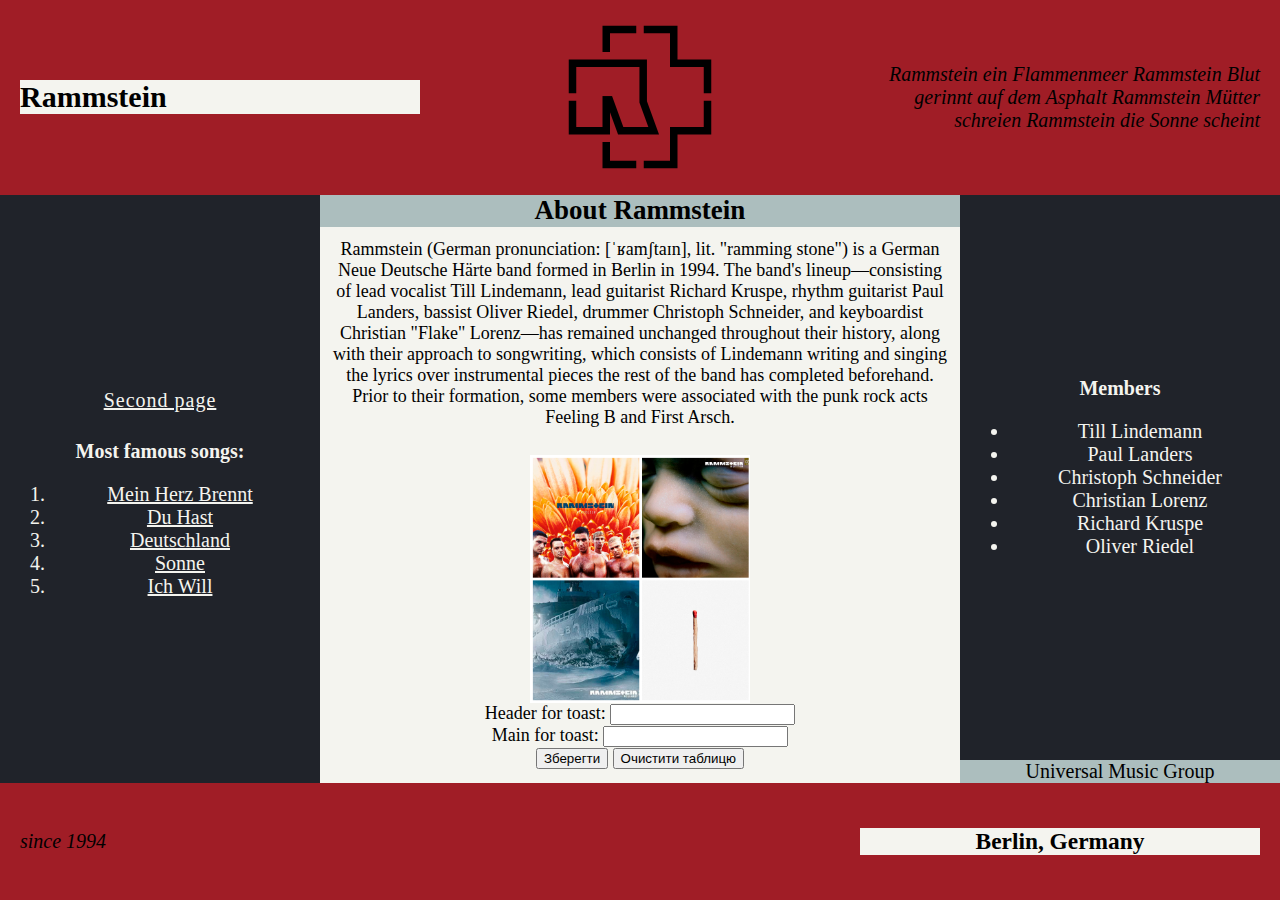
<file: index.html>
<!DOCTYPE html>
<html style = "height: 100%;
margin: 0;
padding: 0;
width: 100%">
<head>
    <link href="nogrid-noflex-style.css" rel="stylesheet" type="text/css" />
    <link href="http://fonts.googleapis.com/css?family=Open+Sans" rel="stylesheet" type="text/css" />
    <title>Перша веб-сторінка</title>
    <meta charset="utf-8">
    <meta name="description" content="Rammstein">
</head>
<body style = "background-color: seagreen;
font-size: 20px;
font-family: 'Roboto Slab', serif;
margin: 0;
border: 0;
height: 100%;
width: 100%">

    <table style = "width: 100%;
    border-collapse: collapse; height:100%;">
        <tr style = "height: fit-content; width: 100%">
            <td style = "padding: 10px; vertical-align: middle; height: fit-content; background-color: #A01D26; width: 100%" colspan="3" id="block1" class="blocks">
                <table style = "width: 100%;
    border-collapse: collapse; height:100%;" >
                    <tr style = "height: fit-content; width: 100%">
                        <td style="width: 33%; padding: 10px; vertical-align: middle; height: fit-content;"><h2 id="box1" style = "background-color: #f4f4ef;
							text-align: left;">Rammstein</h2></td>
                        <td style="width: 33%; padding: 10px; vertical-align: middle; height: fit-content;"><img id="logo" style = "display: block;
							margin: 0 auto;
							width: 150px;
							height: auto;" src="images/Rammstein_logo_2.svg.png" /></td>
                        <td style="width: 33%; padding: 10px; vertical-align: middle; height: fit-content;"><i style = "display: block;
							text-align: right;" id="text1">
                            Rammstein ein Flammenmeer
                            Rammstein Blut gerinnt auf dem Asphalt
                            Rammstein Mütter schreien
                            Rammstein die Sonne scheint
                        </i></td>
                    </tr>
                </table>
            </td>
        </tr>
        <tr style = "height: fit-content;">
            <td style = "padding: 10px; vertical-align: middle; height: fit-content;
			background-color: #20232a;
			color: #f4f4ef;
			vertical-align: middle; width: 25%;" colspan="1" id="block1" class="blocks" id="block2" class="blocks">
                <p style = "line-height: 2;
				letter-spacing: 1px;"><a href="index2.html">Second page</a></p>
                <strong>Most famous songs:</strong>
                <ol>
                    <a style = "color: #f4f4ef;" href="mein-herz-brennt.html"><li>Mein Herz Brennt</li></a>
                    <a style = "color: #f4f4ef;" href="du-hast.html"><li>Du Hast</li></a>
                    <a style = "color: #f4f4ef;" href="deutschland.html"><li>Deutschland</li></a>
                    <a style = "color: #f4f4ef;" href="sonne.html"><li>Sonne</li></a>
                    <a style = "color: #f4f4ef;" href="ich-will.html"><li>Ich Will</li></a>
                </ol>
            </td>
            <td style = "padding: 10px; vertical-align: middle; height: fit-content; padding: 0px;
			background-color: #f4f4ef;
			font-size: large; width:50%;" colspan="1" id="block1" class="blocks" id="block5" class="blocks">
                <table style = "width: 100%;
    border-collapse: collapse; height: 100%;" id = "tablein5"> 
                    <tr  style = "height: fit-content; vertical-align: top;">
                        <td style = "padding: 0px; vertical-align: middle; height: fit-content; background-color: #f4f4ef;" colspan="3" id="block1" class="blocks" id = "td3">
                            <div id="block3" class="blocks" style = "box-sizing: border-box;
							margin: 0;
							border: 0px solid black;
							padding-bottom: 50%;
							background-color: #acbebe;
							height:100%;
							padding: 0;"><h2 id = "textin3" style = "margin: 0;">About Rammstein</h2></div>
                        </td>
                        
                    </tr>
                    <tr style = "height: fit-content;">
                        <td style = "padding: 10px; vertical-align: middle; height: fit-content; background-color: #f4f4ef;" colspan="3" id="block1" class="blocks" >
                            <div>
                                Rammstein (German pronunciation: [ˈʁamʃtaɪn], lit. "ramming stone") is a German Neue Deutsche Härte band formed in Berlin in 1994. The band's lineup—consisting of lead vocalist Till Lindemann, lead guitarist Richard Kruspe, rhythm guitarist Paul Landers, bassist Oliver Riedel, drummer Christoph Schneider, and keyboardist Christian "Flake" Lorenz—has remained unchanged throughout their history, along with their approach to songwriting, which consists of Lindemann writing and singing the lyrics over instrumental pieces the rest of the band has completed beforehand. Prior to their formation, some members were associated with the punk rock acts Feeling B and First Arsch.
                            </div>
                            
                        </td>
                    </tr>
                    <tr style = "height: fit-content;"><td style = "padding: 10px; vertical-align: middle; height: fit-content;">
                        <div>
                            <map name="primary">
                                <area shape="rect" coords="0,0,110,123.75" href="https://open.spotify.com/album/6HlDm9fzYxk4vkkr3YEvSv?autoplay=true" />
                                <area shape="rect" coords="110, 0, 220, 123.5" href="https://open.spotify.com/album/1CtTTpKbHU8KbHRB4LmBbv?autoplay=true" />
                                <area shape="rect" coords="0, 123.5, 110, 247.5" href="https://open.spotify.com/album/3PrS5X3QNdDUlBIE4bz6J2?autoplay=true" />
                                <area shape="rect" coords="110, 123.5, 220, 247.5" href="https://open.spotify.com/album/1LoyJQVHPLHE3fCCS8Juek?autoplay=true" />
                            </map>
                            <img id="album" style = "display: block;
							margin: 0 auto;
							width: 220px;
							height: auto;" usemap="#primary" src="images/2gTUCYwQshCCxmhugNn6aK.jpg" />
                            <form id="saveForm">
                            
                                <label for="headerInput">Header for toast:</label>
                                <input type="text" id="headerInput" name="headerInput" required><br>
                            
                                <label for="mainInput">Main for toast:</label>
                                <input type="text" id="mainInput" name="mainInput" required><br>
                            
                                <button type="button" onclick="saveData()">Зберегти</button>
                                <button id="clearTableButton">Очистити таблицю</button>
                            </form>

                            <div id="resultMessage"></div>
                            <div id="output"></div>
                        
                        </div>
                        
                    </td></tr>
                    
                </table>
                
                
            </td>
            <td style = "padding: 0px; vertical-align: middle; height: fit-content; " class="blocks" id="block4" class="blocks">
                <table style = "width: 100%;
    border-collapse: collapse; height:100%; padding: 0; margin: 0;" id="tablein4">
                    <tr id = "members" style = "height: fit-content;">
                        <td style = "padding: 10px; vertical-align: middle; height: fit-content; background-color: #20232a;" colspan="3" id="block1" class="blocks" rowspan="2">
                            <strong>Members</strong>
                        <ul>
                            <li>Till Lindemann</li>
                            <li>Paul Landers</li>
                            <li>Christoph Schneider</li>
                            <li>Christian Lorenz</li>
                            <li>Richard Kruspe</li>
                            <li>Oliver Riedel</li>
                        </ul>
                        </td>
                        
                    </tr>
                    <tfoot style ="padding: 0; margin: 0;"><tr style = "height: fit-content; width: 100%; padding:0; margin:0;">
                        <td style = "padding: 0px; vertical-align: middle; height: fit-content; background-color: #20232a; margin:0;" colspan="3" id="block4" class="blocks" rowspan="4" id="td4">
                            <div id="block6" style = "color: black;
							background-color: #acbebe; padding: 0; margin:0" class="blocks">Universal Music Group</div>
                        </td>
                        
                    </tr></tfoot>
                    
                </table>
                
            </td>
        </tr>
        <tr style = "height: fit-content; width: 100%;">
            <td style = "padding: 10px; vertical-align: middle; height: fit-content; background-color: #A01D26; width: 100%" colspan="3" id="block1" class="blocks" colspan="3" id="block7" class="blocks">
                <table style = "width: 100%;
    border-collapse: collapse; height:100%;" style="width: 100%;">
                    <td style = "padding: 10px; vertical-align: middle; height: fit-content;  width: 33%;" colspan="3" id="block1" class="blocks">
                        <i style = "display: block;
						text-align: start;" id ="text2">
                            since 1994
                        </i>
                    </td>
                    <td style = "padding: 10px; vertical-align: middle; height: fit-content;  width: 33%;" colspan="3" id="block1" class="blocks">
                        
                    </td>
                    <td style = "padding: 10px; vertical-align: middle; height: fit-content;  width: 33%;">
                        <h3 style = " background-color: #f4f4ef;
						text-align: center;
						margin-left: auto;
						word-break: normal;
						min-width: fit-content;" id="box2">
                            Berlin, Germany
                        </h3>
                    </td>
                </table>
                
            </td>
        </tr>
    </table>
    <script >
        function saveData() {
            var header = document.getElementById('headerInput').value;
            var main = document.getElementById('mainInput').value;

            var xhr = new XMLHttpRequest();
            xhr.open("POST", "save_data.php", true);
            xhr.setRequestHeader("Content-type", "application/x-www-form-urlencoded");

            var data = "&header=" + encodeURIComponent(header) + "&main=" + encodeURIComponent(main);
            xhr.send(data);

            xhr.onload = function () {
                if (xhr.status == 200) {
                    document.getElementById('resultMessage').innerHTML = "Дані успішно збережено в базі даних!";
                } else {
                    document.getElementById('resultMessage').innerHTML = "Помилка ;(";
                }
            };

            var script = document.createElement('script');
            script.src = 'get_id.php';
            document.head.appendChild(script);

            script.onload = function() {
                displayNumValue(idValueFromDatabase);
            };

        }


        function displayNumValue(numValue) {
            document.getElementById('output').innerHTML = "Ви створили " + numValue + " toast елементів";
        }

        document.getElementById('clearTableButton').addEventListener('click', function() {
    var xhr = new XMLHttpRequest();
    xhr.open("GET", "clear_table.php", true);

    xhr.onreadystatechange = function() {
        if (xhr.readyState == 4 && xhr.status == 200) {
            alert(xhr.responseText);
        }
    };

    xhr.send();
});

    </script>
</body>
</html>
</file>
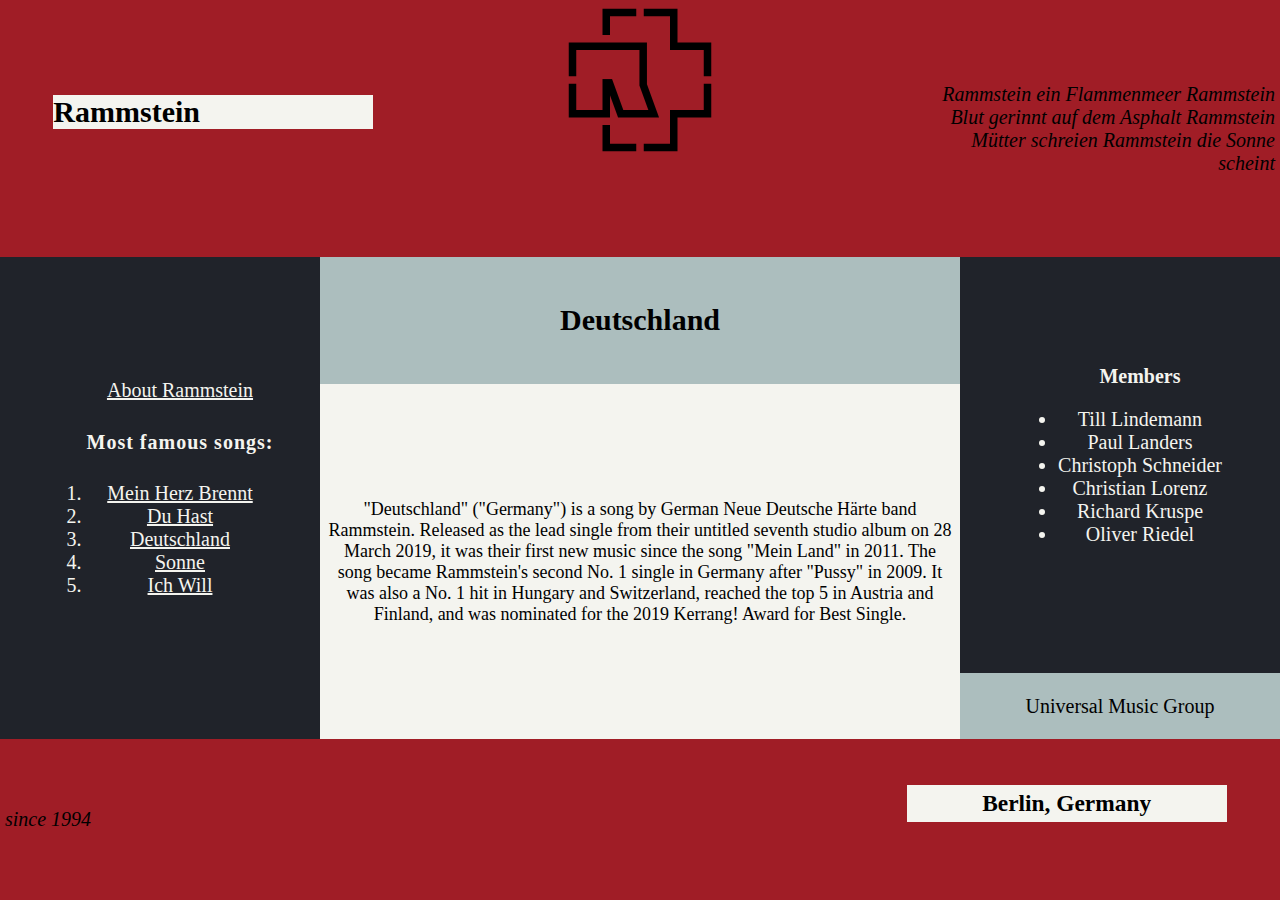
<file: deutschland.html>
<html>
	<head>
        <link href="style.css" rel="stylesheet" type="text/css" />
        <link
            href="http://fonts.googleapis.com/css?family=Open+Sans"
            rel="stylesheet"
            type="text/css" />
		 
		<title>Rammstein</title>
		<meta charset="utf-8">
		<meta name="description" content="Rammstein">
	</head>
	<body>
		<div id="grid">
			<div class = "blocks" id = "block1">
				<img id = "logo" src = "images/Rammstein_logo_2.svg.png"/>
			</div>
			
			<h2 id = "box1">Rammstein</h2>
			
			<i id = "text1">
				Rammstein ein Flammenmeer
				Rammstein Blut gerinnt auf dem Asphalt
				Rammstein Mütter schreien
				Rammstein die Sonne scheint
			</i>	
			
			
			<div class = "blocks" id = "block2">
				
				<ol>
                    <a href="index.html">About Rammstein</a>

					<p><strong>Most famous songs:</strong></p>
					<p>
						<a href = "mein-herz-brennt.html"><li>Mein Herz Brennt</li></a>
						<a href="du-hast.html"><li>Du Hast</li></a>
						<a href="deutschland.html"><li>Deutschland</li></a>
						<a href="sonne.html"><li>Sonne</li></a>
						<a href="ich-will.html"><li>Ich Will</li></a>
					</p>
					
				</ol>
			</div>
			<div class = "blocks" id = "block3"><h2>Deutschland</h2></div>
			<div class = "blocks" id = "block4">
				<ul>
					<strong>Members</strong>
					<p>
						<li>Till Lindemann</li>
						<li>Paul Landers</li>
						<li>Christoph Schneider</li>
						<li>Christian Lorenz</li>
						<li>Richard Kruspe</li>
						<li>Oliver Riedel</li>
					</p>
				</ul>
			</div>
			<div class = "blocks" id = "block5">"Deutschland" ("Germany") is a song by German Neue Deutsche Härte band Rammstein. Released as the lead single from their untitled seventh studio album on 28 March 2019, it was their first new music since the song "Mein Land" in 2011.

                The song became Rammstein's second No. 1 single in Germany after "Pussy" in 2009. It was also a No. 1 hit in Hungary and Switzerland, reached the top 5 in Austria and Finland, and was nominated for the 2019 Kerrang! Award for Best Single.</div>
			<div class = "blocks" id = "block6">Universal Music Group</div>
			<div class = "blocks" id = "block7">
				
			</div>
			<i id = "text2">
				since 1994
			</i>
			
			<h3 id = "box2">
				Berlin, Germany
			</h3>
		</div>
	</body>
</html>
</file>
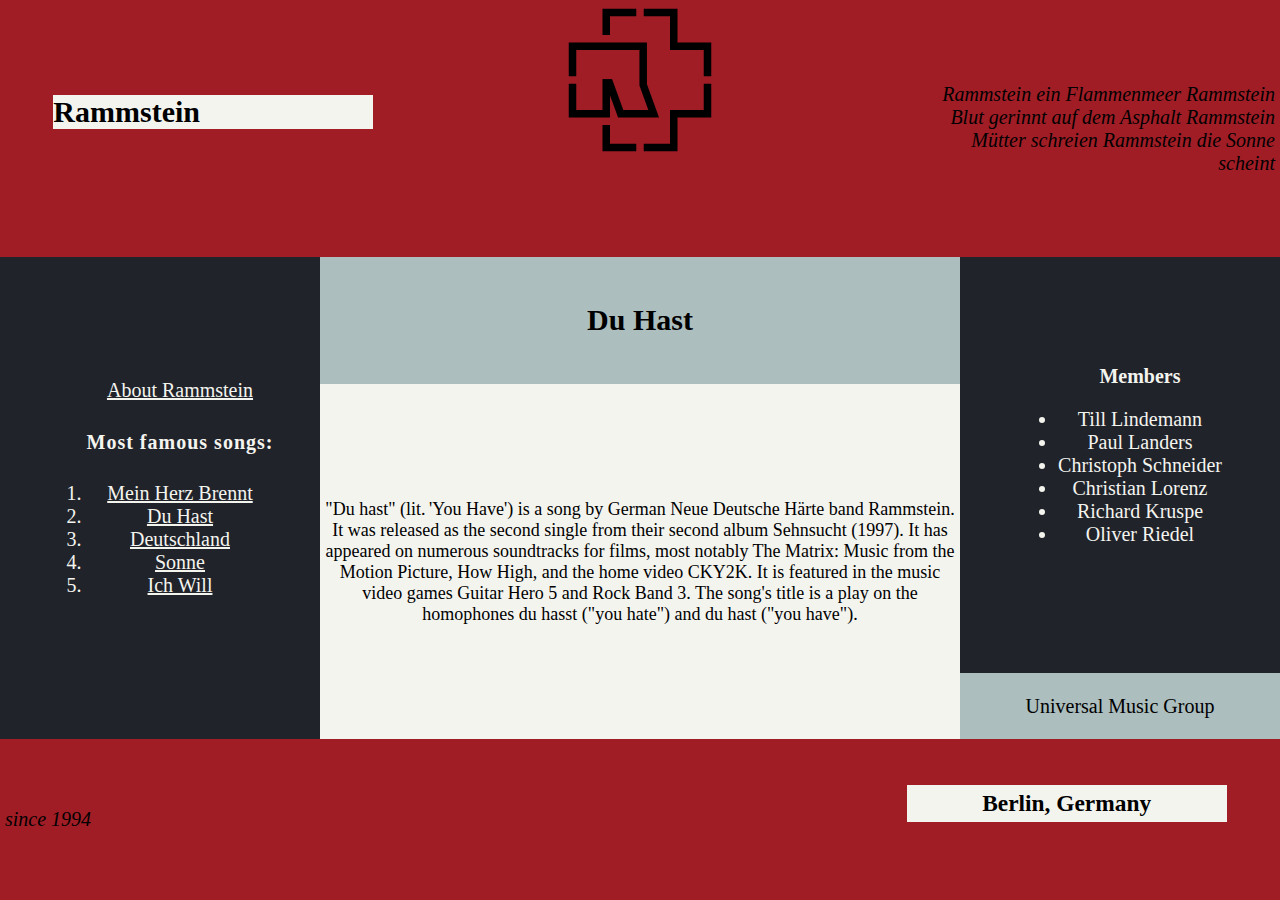
<file: du-hast.html>
<html>
	<head>
        <link href="style.css" rel="stylesheet" type="text/css" />
        <link
            href="http://fonts.googleapis.com/css?family=Open+Sans"
            rel="stylesheet"
            type="text/css" />
		 
		<title>Rammstein</title>
		<meta charset="utf-8">
		<meta name="description" content="Rammstein">
	</head>
	<body>
		<div id="grid">
			<div class = "blocks" id = "block1">
				<img id = "logo" src = "images/Rammstein_logo_2.svg.png"/>
			</div>
			
			<h2 id = "box1">Rammstein</h2>
			
			<i id = "text1">
				Rammstein ein Flammenmeer
				Rammstein Blut gerinnt auf dem Asphalt
				Rammstein Mütter schreien
				Rammstein die Sonne scheint
			</i>	
			
			
			<div class = "blocks" id = "block2">
				
				<ol>
                    <a href="index.html">About Rammstein</a>

					<p><strong>Most famous songs:</strong></p>
					<p>
						<a href = "mein-herz-brennt.html"><li>Mein Herz Brennt</li></a>
						<a href="du-hast.html"><li>Du Hast</li></a>
						<a href="deutschland.html"><li>Deutschland</li></a>
						<a href="sonne.html"><li>Sonne</li></a>
						<a href="ich-will.html"><li>Ich Will</li></a>
					</p>
					
				</ol>
			</div>
			<div class = "blocks" id = "block3"><h2>Du Hast</h2></div>
			<div class = "blocks" id = "block4">
				<ul>
					<strong>Members</strong>
					<p>
						<li>Till Lindemann</li>
						<li>Paul Landers</li>
						<li>Christoph Schneider</li>
						<li>Christian Lorenz</li>
						<li>Richard Kruspe</li>
						<li>Oliver Riedel</li>
					</p>
				</ul>
			</div>
			<div class = "blocks" id = "block5">"Du hast" (lit. 'You Have') is a song by German Neue Deutsche Härte band Rammstein. It was released as the second single from their second album Sehnsucht (1997). It has appeared on numerous soundtracks for films, most notably The Matrix: Music from the Motion Picture, How High, and the home video CKY2K. It is featured in the music video games Guitar Hero 5 and Rock Band 3. The song's title is a play on the homophones du hasst ("you hate") and du hast ("you have").</div>
			<div class = "blocks" id = "block6">Universal Music Group</div>
			<div class = "blocks" id = "block7">
				
			</div>
			<i id = "text2">
				since 1994
			</i>
			
			<h3 id = "box2">
				Berlin, Germany
			</h3>
		</div>
	</body>
</html>
</file>
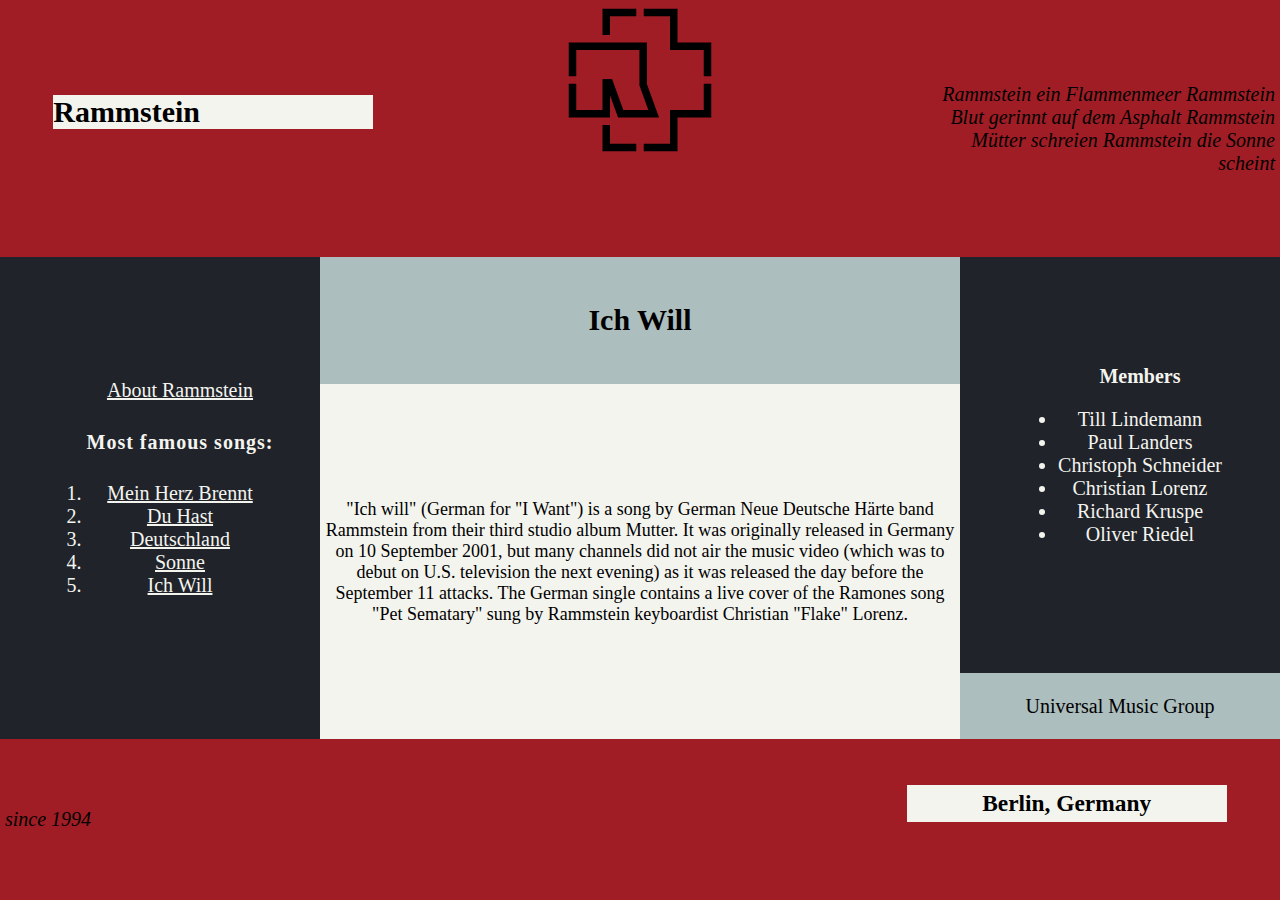
<file: ich-will.html>
<html>
	<head>
        <link href="style.css" rel="stylesheet" type="text/css" />
        <link
            href="http://fonts.googleapis.com/css?family=Open+Sans"
            rel="stylesheet"
            type="text/css" />
		 
		<title>Rammstein</title>
		<meta charset="utf-8">
		<meta name="description" content="Rammstein">
	</head>
	<body>
		<div id="grid">
			<div class = "blocks" id = "block1">
				<img id = "logo" src = "images/Rammstein_logo_2.svg.png"/>
			</div>
			
			<h2 id = "box1">Rammstein</h2>
			
			<i id = "text1">
				Rammstein ein Flammenmeer
				Rammstein Blut gerinnt auf dem Asphalt
				Rammstein Mütter schreien
				Rammstein die Sonne scheint
			</i>	
			
			
			<div class = "blocks" id = "block2">
				
				<ol>
                    <a href="index.html">About Rammstein</a>

					<p><strong>Most famous songs:</strong></p>
					<p>
						<a href = "mein-herz-brennt.html"><li>Mein Herz Brennt</li></a>
						<a href="du-hast.html"><li>Du Hast</li></a>
						<a href="deutschland.html"><li>Deutschland</li></a>
						<a href="sonne.html"><li>Sonne</li></a>
						<a href="ich-will.html"><li>Ich Will</li></a>
					</p>
					
				</ol>
			</div>
			<div class = "blocks" id = "block3"><h2>Ich Will</h2></div>
			<div class = "blocks" id = "block4">
				<ul>
					<strong>Members</strong>
					<p>
						<li>Till Lindemann</li>
						<li>Paul Landers</li>
						<li>Christoph Schneider</li>
						<li>Christian Lorenz</li>
						<li>Richard Kruspe</li>
						<li>Oliver Riedel</li>
					</p>
				</ul>
			</div>
			<div class = "blocks" id = "block5">"Ich will" (German for "I Want") is a song by German Neue Deutsche Härte band Rammstein from their third studio album Mutter. It was originally released in Germany on 10 September 2001, but many channels did not air the music video (which was to debut on U.S. television the next evening) as it was released the day before the September 11 attacks. The German single contains a live cover of the Ramones song "Pet Sematary" sung by Rammstein keyboardist Christian "Flake" Lorenz.</div>
			<div class = "blocks" id = "block6">Universal Music Group</div>
			<div class = "blocks" id = "block7">
				
			</div>
			<i id = "text2">
				since 1994
			</i>
			
			<h3 id = "box2">
				Berlin, Germany
			</h3>
		</div>
	</body>
</html>
</file>
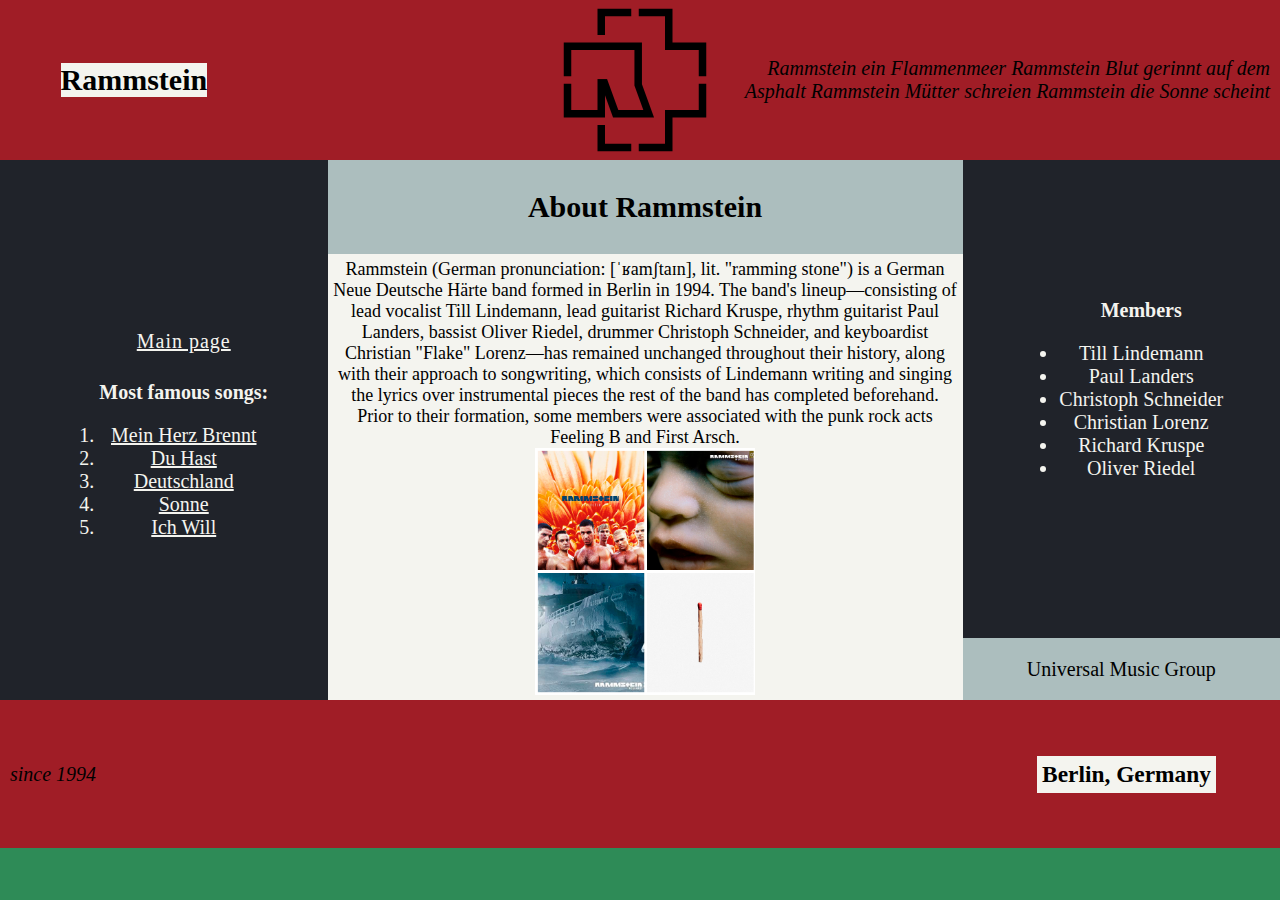
<file: index-flexbox.html>
<html>
	<head>
        <link href="flexbox-style.css" rel="stylesheet" type="text/css" />
        <link
            href="http://fonts.googleapis.com/css?family=Open+Sans"
            rel="stylesheet"
            type="text/css" />
		 
		<title>Rammstein</title>
		<meta charset="utf-8">
		<meta name="description" content="Rammstein">
	</head>
	<body>
        <div class = "blocks" id = "block1">
            <div id = "forbox">
                <h2 id = "box1">Rammstein</h2>
            </div>
            
            <img id = "logo" src = "images/Rammstein_logo_2.svg.png"/>
            <i id = "text1">
                Rammstein ein Flammenmeer
                Rammstein Blut gerinnt auf dem Asphalt
                Rammstein Mütter schreien
                Rammstein die Sonne scheint
            </i>	
        </div>
        
        <div class = "flexrow">
            <div class = "blocks" id = "block2">
                
                <ol>
                    <p><a href="index.html">Main page</a></p>
                    
                    <strong>Most famous songs:</strong>
                    <p>
                        
                        <a href = "mein-herz-brennt.html"><li>Mein Herz Brennt</li></a>
                        <a href="du-hast.html"><li>Du Hast</li></a>
                        <a href="deutschland.html"><li>Deutschland</li></a>
                        <a href="sonne.html"><li>Sonne</li></a>
                        <a href="ich-will.html"><li>Ich Will</li></a>
                    </p>
                    
                </ol>
            </div>
            <div class = "flexcolumn" id = "middle">
                <div class = "blocks" id = "block3"><h2>About Rammstein</h2></div>
                <div class = "blocks" id = "block5">Rammstein (German pronunciation: [ˈʁamʃtaɪn], lit. "ramming stone") is a German Neue Deutsche Härte band formed in Berlin in 1994. The band's lineup—consisting of lead vocalist Till Lindemann, lead guitarist Richard Kruspe, rhythm guitarist Paul Landers, bassist Oliver Riedel, drummer Christoph Schneider, and keyboardist Christian "Flake" Lorenz—has remained unchanged throughout their history, along with their approach to songwriting, which consists of Lindemann writing and singing the lyrics over instrumental pieces the rest of the band has completed beforehand. Prior to their formation, some members were associated with the punk rock acts Feeling B and First Arsch.
                    
                    <map name="primary">
                        <area shape = "rect" coords = "0,0,110,123.75" href="https://open.spotify.com/album/6HlDm9fzYxk4vkkr3YEvSv?autoplay=true" />
                        <area shape = "rect" coords = "110, 0, 220, 123.5" href="https://open.spotify.com/album/1CtTTpKbHU8KbHRB4LmBbv?autoplay=true" />
                        <area shape = "rect" coords = "0, 123.5, 110, 247.5" href="https://open.spotify.com/album/3PrS5X3QNdDUlBIE4bz6J2?autoplay=true"/>
                        <area shape = "rect" coords = "110, 123.5, 220, 247.5" href="https://open.spotify.com/album/1LoyJQVHPLHE3fCCS8Juek?autoplay=true"/>
                    </map>
                    <img id = "album" usemap="#primary" src="images/2gTUCYwQshCCxmhugNn6aK.jpg"/>
                </div>
            </div>
            <div class = "flexcolumn" id = "last">
                <div class = "blocks" id = "block4">
                        <ul>
                            <strong>Members</strong>
                            <p>
                                <li>Till Lindemann</li>
                                <li>Paul Landers</li>
                                <li>Christoph Schneider</li>
                                <li>Christian Lorenz</li>
                                <li>Richard Kruspe</li>
                                <li>Oliver Riedel</li>
                            </p>
                        </ul>
                </div>
                <div class = "blocks" id = "block6">Universal Music Group</div>
            </div>
        </div>
        <div class = "blocks" id = "block7">
            <i id = "text2">
                since 1994
            </i>
            
            <h3 id = "box2">
                Berlin, Germany
            </h3>
        </div>
        
	</body>
</html>
</file>
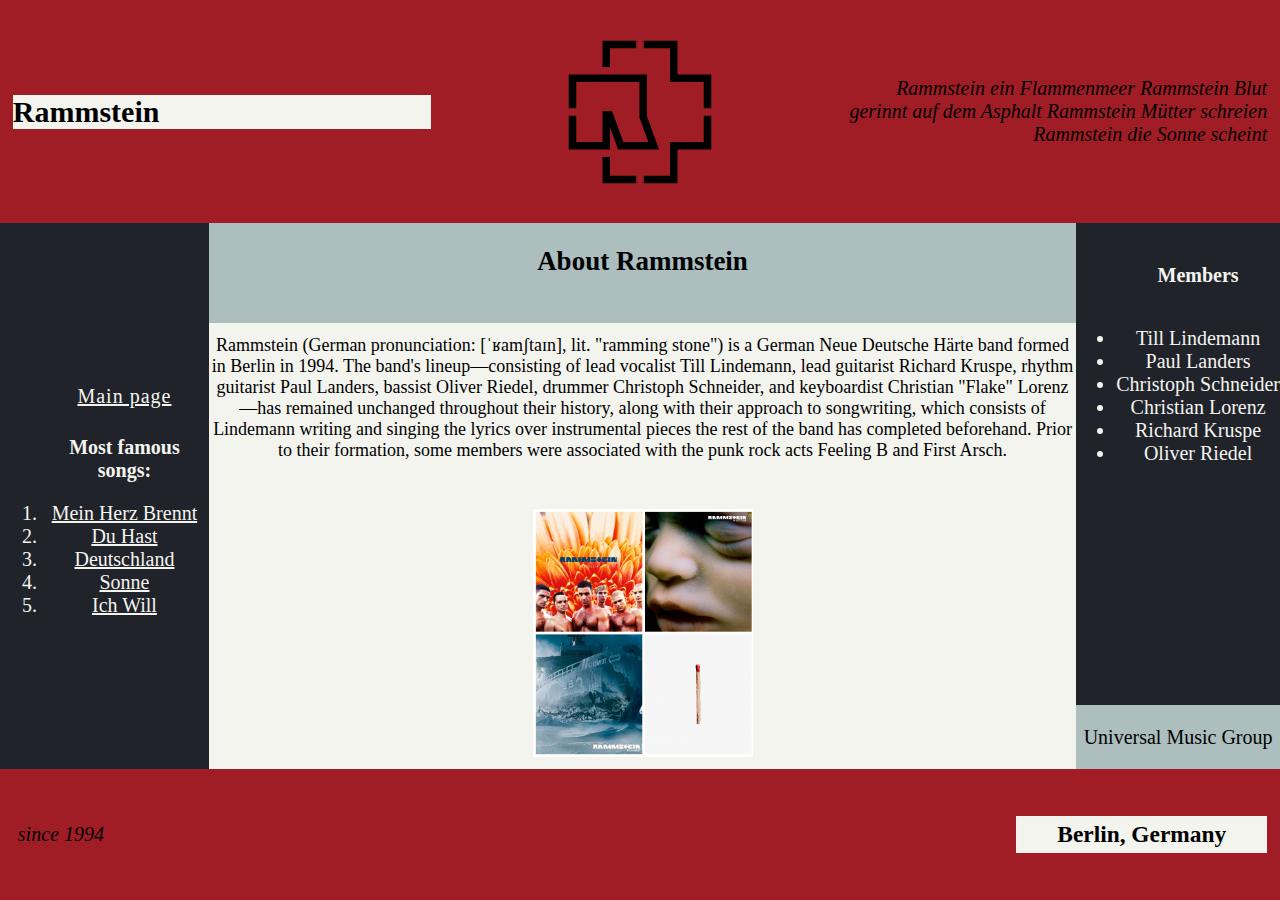
<file: index-grid.html>
<html>
	<head>
        <link href="grid-style.css" rel="stylesheet" type="text/css" />
        <link
            href="http://fonts.googleapis.com/css?family=Open+Sans"
            rel="stylesheet"
            type="text/css" />
		 
		<title>Rammstein</title>
		<meta charset="utf-8">
		<meta name="description" content="Rammstein">
	</head>
	<body>
		<div id="grid">
			<div class = "blocks" id = "block1">
                <h2 id = "box1">Rammstein</h2>
				<img id = "logo" src = "images/Rammstein_logo_2.svg.png"/>
                <i id = "text1">
                    Rammstein ein Flammenmeer
                    Rammstein Blut gerinnt auf dem Asphalt
                    Rammstein Mütter schreien
                    Rammstein die Sonne scheint
                </i>	
			</div>
			
			
			<div class = "blocks" id = "block2">
				<ol>
					<p><a href="index.html">Main page</a></p>
					<strong>Most famous songs:</strong>
					<p>
						<a href = "mein-herz-brennt.html"><li>Mein Herz Brennt</li></a>
						<a href="du-hast.html"><li>Du Hast</li></a>
						<a href="deutschland.html"><li>Deutschland</li></a>
						<a href="sonne.html"><li>Sonne</li></a>
						<a href="ich-will.html"><li>Ich Will</li></a>
					</p>
					
				</ol>
			</div>
			
			<div class = "blocks" id = "block4">
				<ul>
					<strong>Members</strong>
					<p>
						<li>Till Lindemann</li>
						<li>Paul Landers</li>
						<li>Christoph Schneider</li>
						<li>Christian Lorenz</li>
						<li>Richard Kruspe</li>
						<li>Oliver Riedel</li>
					</p>
				</ul>
                <div class = "blocks" id = "block6">Universal Music Group</div>
			</div>
			<div class = "blocks" id = "block5">
                <div class = "blocks" id = "block3"><h2>About Rammstein</h2></div>
                Rammstein (German pronunciation: [ˈʁamʃtaɪn], lit. "ramming stone") is a German Neue Deutsche Härte band formed in Berlin in 1994. The band's lineup—consisting of lead vocalist Till Lindemann, lead guitarist Richard Kruspe, rhythm guitarist Paul Landers, bassist Oliver Riedel, drummer Christoph Schneider, and keyboardist Christian "Flake" Lorenz—has remained unchanged throughout their history, along with their approach to songwriting, which consists of Lindemann writing and singing the lyrics over instrumental pieces the rest of the band has completed beforehand. Prior to their formation, some members were associated with the punk rock acts Feeling B and First Arsch.
                <map name="primary">
                    <area shape = "rect" coords = "0,0,110,123.75" href="https://open.spotify.com/album/6HlDm9fzYxk4vkkr3YEvSv?autoplay=true" />
                    <area shape = "rect" coords = "110, 0, 220, 123.5" href="https://open.spotify.com/album/1CtTTpKbHU8KbHRB4LmBbv?autoplay=true" />
                    <area shape = "rect" coords = "0, 123.5, 110, 247.5" href="https://open.spotify.com/album/3PrS5X3QNdDUlBIE4bz6J2?autoplay=true"/>
                    <area shape = "rect" coords = "110, 123.5, 220, 247.5" href="https://open.spotify.com/album/1LoyJQVHPLHE3fCCS8Juek?autoplay=true"/>
                </map>
                <img id = "album" usemap="#primary" src="images/2gTUCYwQshCCxmhugNn6aK.jpg"/>
			</div>
			
			<div class = "blocks" id = "block7">
				<i id = "text2">
                    since 1994
                </i>
                
                <h3 id = "box2">
                    Berlin, Germany
                </h3>
			</div>
		</div>
	</body>
</html>
</file>
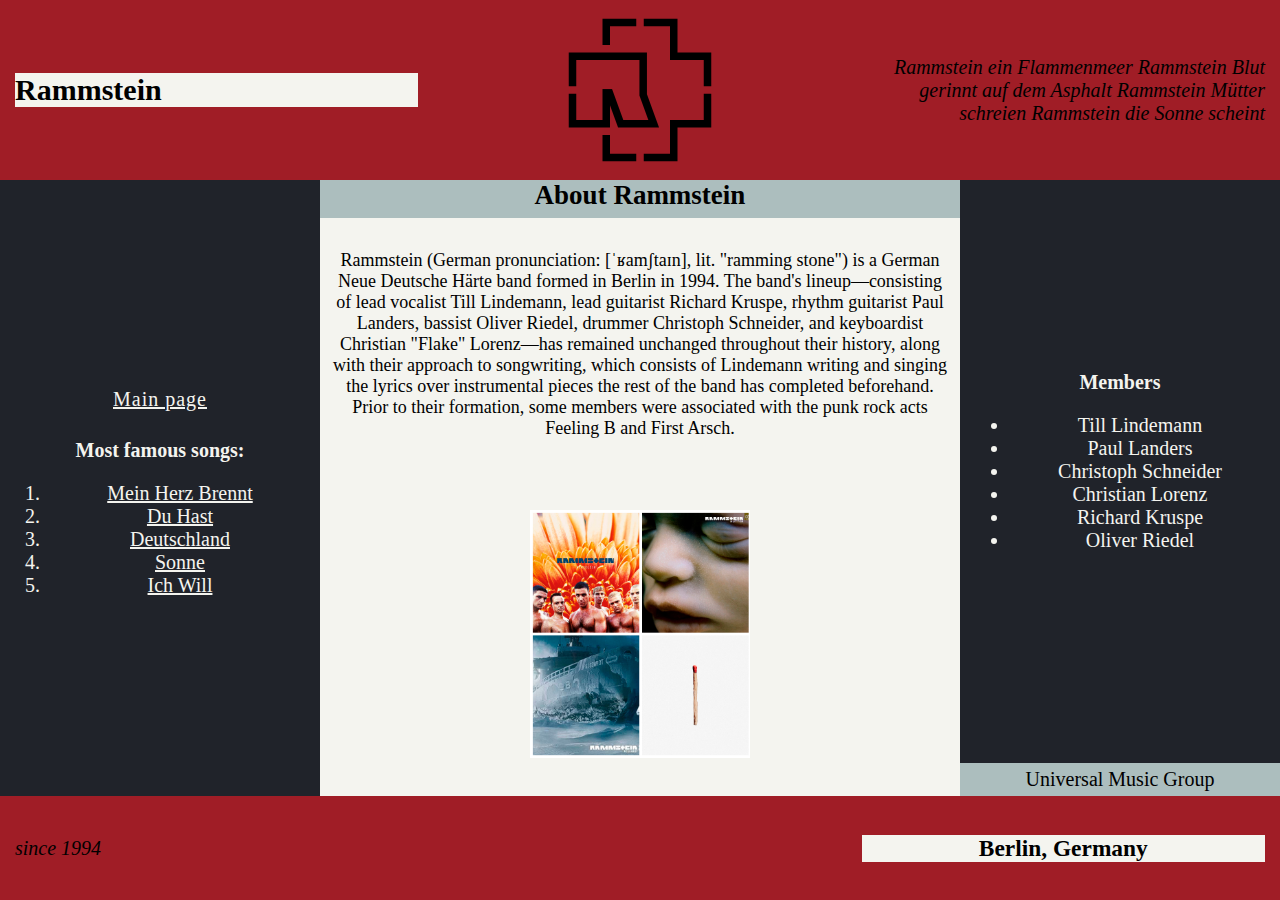
<file: index-nogrid-noflex.html>
<!DOCTYPE html>
<html>
<head>
    <link href="nogrid-noflex-style.css" rel="stylesheet" type="text/css" />
    <link href="http://fonts.googleapis.com/css?family=Open+Sans" rel="stylesheet" type="text/css" />
    <title>Rammstein</title>
    <meta charset="utf-8">
    <meta name="description" content="Rammstein">
</head>
<body>
    <table>
        <tr>
            <td colspan="3" id="block1" class="blocks">
                <table style="width: 100%;">
                    <tr>
                        <td style="width: 33%;"><h2 id="box1">Rammstein</h2></td>
                        <td style="width: 33%;"><img id="logo" src="images/Rammstein_logo_2.svg.png" /></td>
                        <td style="width: 33%;"><i id="text1">
                            Rammstein ein Flammenmeer
                            Rammstein Blut gerinnt auf dem Asphalt
                            Rammstein Mütter schreien
                            Rammstein die Sonne scheint
                        </i></td>
                    </tr>
                </table>
            </td>
        </tr>
        <tr>
            <td id="block2" class="blocks">
                <p><a href="index.html">Main page</a></p>
                <strong>Most famous songs:</strong>
                <ol>
                    <a href="mein-herz-brennt.html"><li>Mein Herz Brennt</li></a>
                    <a href="du-hast.html"><li>Du Hast</li></a>
                    <a href="deutschland.html"><li>Deutschland</li></a>
                    <a href="sonne.html"><li>Sonne</li></a>
                    <a href="ich-will.html"><li>Ich Will</li></a>
                </ol>
            </td>
            <td id="block5" class="blocks">
                <table id = "tablein5"> 
                    <tr style="vertical-align: top;">
                        <td id = "td3">
                            <div id="block3" class="blocks"><h2 id = "textin3">About Rammstein</h2></div>
                        </td>
                        
                    </tr>
                    <tr>
                        <td>
                            <div>
                                Rammstein (German pronunciation: [ˈʁamʃtaɪn], lit. "ramming stone") is a German Neue Deutsche Härte band formed in Berlin in 1994. The band's lineup—consisting of lead vocalist Till Lindemann, lead guitarist Richard Kruspe, rhythm guitarist Paul Landers, bassist Oliver Riedel, drummer Christoph Schneider, and keyboardist Christian "Flake" Lorenz—has remained unchanged throughout their history, along with their approach to songwriting, which consists of Lindemann writing and singing the lyrics over instrumental pieces the rest of the band has completed beforehand. Prior to their formation, some members were associated with the punk rock acts Feeling B and First Arsch.
                            </div>
                            
                        </td>
                    </tr>
                    <tr><td>
                        <div>
                            <map name="primary">
                                <area shape="rect" coords="0,0,110,123.75" href="https://open.spotify.com/album/6HlDm9fzYxk4vkkr3YEvSv?autoplay=true" />
                                <area shape="rect" coords="110, 0, 220, 123.5" href="https://open.spotify.com/album/1CtTTpKbHU8KbHRB4LmBbv?autoplay=true" />
                                <area shape="rect" coords="0, 123.5, 110, 247.5" href="https://open.spotify.com/album/3PrS5X3QNdDUlBIE4bz6J2?autoplay=true" />
                                <area shape="rect" coords="110, 123.5, 220, 247.5" href="https://open.spotify.com/album/1LoyJQVHPLHE3fCCS8Juek?autoplay=true" />
                            </map>
                            <img id="album" usemap="#primary" src="images/2gTUCYwQshCCxmhugNn6aK.jpg" />
                        </div>
                        
                    </td></tr>
                    
                </table>
                
                
            </td>
            <td id="block4" class="blocks">
                <table id="tablein4">
                    <tr id = "members">
                        <td rowspan="2">
                            <strong>Members</strong>
                        <ul>
                            <li>Till Lindemann</li>
                            <li>Paul Landers</li>
                            <li>Christoph Schneider</li>
                            <li>Christian Lorenz</li>
                            <li>Richard Kruspe</li>
                            <li>Oliver Riedel</li>
                        </ul>
                        </td>
                        
                    </tr>
                    <tfoot><tr>
                        <td rowspan="4" id="td4">
                            <div id="block6" class="blocks">Universal Music Group</div>
                        </td>
                        
                    </tr></tfoot>
                    
                </table>
                
            </td>
        </tr>
        <tr>
            <td colspan="3" id="block7" class="blocks">
                <table style="width: 100%;">
                    <td style="width: 33%;">
                        <i id ="text2">
                            since 1994
                        </i>
                    </td>
                    <td style="width: 33%;">
                        
                    </td>
                    <td style="width: 33%;">
                        <h3 id="box2">
                            Berlin, Germany
                        </h3>
                    </td>
                </table>
                
            </td>
        </tr>
    </table>
</body>
</html>
</file>
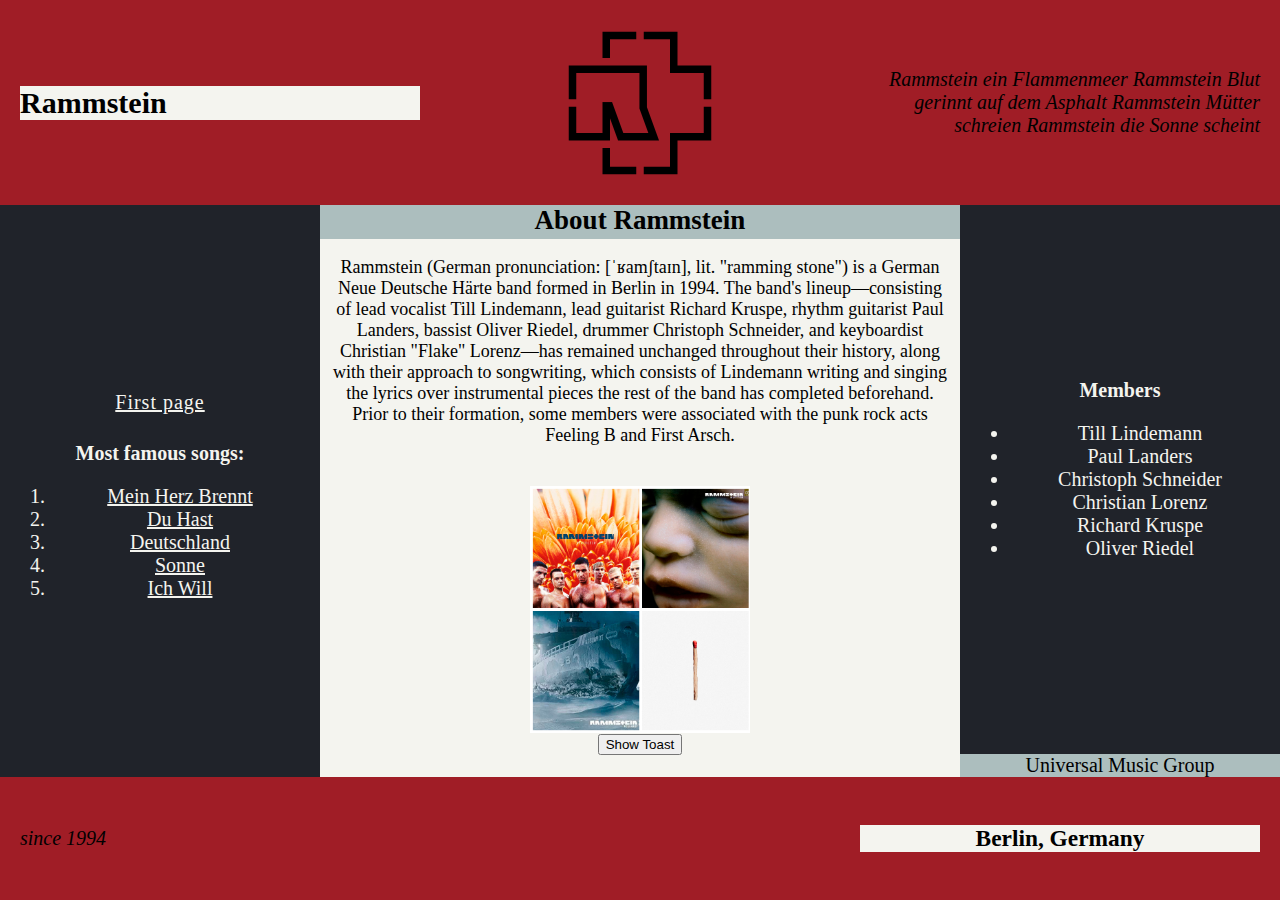
<file: index2.html>
<!DOCTYPE html>
<html style = "height: 100%;
margin: 0;
padding: 0;
width: 100%">
<head>
    <link rel="stylesheet" href="index2.css">
    <link href="http://fonts.googleapis.com/css?family=Open+Sans" rel="stylesheet" type="text/css" />
    <title>Перша веб-сторінка</title>
    <meta charset="utf-8">
    <meta name="description" content="Rammstein">
</head>
<body style = "background-color: seagreen;
font-size: 20px;
font-family: 'Roboto Slab', serif;
margin: 0;
border: 0;
height: 100%;
width: 100%">

    <table style = "width: 100%;
    border-collapse: collapse; height:100%;">
        <tr style = "height: fit-content; width: 100%">
            <td style = "padding: 10px; vertical-align: middle; height: fit-content; background-color: #A01D26; width: 100%" colspan="3" id="block1" class="blocks">
                <table style = "width: 100%;
    border-collapse: collapse; height:100%;" >
                    <tr style = "height: fit-content; width: 100%">
                        <td style="width: 33%; padding: 10px; vertical-align: middle; height: fit-content;"><h2 id="box1" style = "background-color: #f4f4ef;
							text-align: left;">Rammstein</h2></td>
                        <td style="width: 33%; padding: 10px; vertical-align: middle; height: fit-content;"><img id="logo" style = "display: block;
							margin: 0 auto;
							width: 150px;
							height: auto;" src="images/Rammstein_logo_2.svg.png" /></td>
                        <td style="width: 33%; padding: 10px; vertical-align: middle; height: fit-content;"><i style = "display: block;
							text-align: right;" id="text1">
                            Rammstein ein Flammenmeer
                            Rammstein Blut gerinnt auf dem Asphalt
                            Rammstein Mütter schreien
                            Rammstein die Sonne scheint
                        </i></td>
                    </tr>
                </table>
            </td>
        </tr>
        <tr style = "height: fit-content;">
            <td style = "padding: 10px; vertical-align: middle; height: fit-content;
			background-color: #20232a;
			color: #f4f4ef;
			vertical-align: middle; width: 25%; text-align: center;" colspan="1" id="block1" class="blocks" id="block2" class="blocks">
                <p style = "line-height: 2;
				letter-spacing: 1px;"><a href="index.html" style="color:#f4f4ef">First page</a></p>
                <strong>Most famous songs:</strong>
                <ol>
                    <a style = "color: #f4f4ef;" href="mein-herz-brennt.html"><li>Mein Herz Brennt</li></a>
                    <a style = "color: #f4f4ef;" href="du-hast.html"><li>Du Hast</li></a>
                    <a style = "color: #f4f4ef;" href="deutschland.html"><li>Deutschland</li></a>
                    <a style = "color: #f4f4ef;" href="sonne.html"><li>Sonne</li></a>
                    <a style = "color: #f4f4ef;" href="ich-will.html"><li>Ich Will</li></a>
                </ol>
            </td>
            <td style = "padding: 10px; vertical-align: middle; height: fit-content; padding: 0px;
			background-color: #f4f4ef;
			font-size: large; width:50%;" colspan="1" id="block1" class="blocks" id="block5" class="blocks">
                <table style = "width: 100%;
    border-collapse: collapse; height: 100%;" id = "tablein5"> 
                    <tr  style = "height: fit-content; vertical-align: top;">
                        <td style = "padding: 0px; vertical-align: middle; height: fit-content; background-color: #f4f4ef;" colspan="3" id="block1" class="blocks" id = "td3">
                            <div id="block3" class="blocks" style = "box-sizing: border-box;
							margin: 0;
							border: 0px solid black;
							padding-bottom: 50%;
							background-color: #acbebe;
							height:100%;
							padding: 0;
                            text-align: center;"><h2 id = "textin3" style = "margin: 0;">About Rammstein</h2></div>
                        </td>
                        
                    </tr>
                    <tr style = "height: fit-content;">
                        <td style = "padding: 10px; vertical-align: middle; height: fit-content; background-color: #f4f4ef; text-align: center;" colspan="3" id="block1" class="blocks" >
                            <div>
                                Rammstein (German pronunciation: [ˈʁamʃtaɪn], lit. "ramming stone") is a German Neue Deutsche Härte band formed in Berlin in 1994. The band's lineup—consisting of lead vocalist Till Lindemann, lead guitarist Richard Kruspe, rhythm guitarist Paul Landers, bassist Oliver Riedel, drummer Christoph Schneider, and keyboardist Christian "Flake" Lorenz—has remained unchanged throughout their history, along with their approach to songwriting, which consists of Lindemann writing and singing the lyrics over instrumental pieces the rest of the band has completed beforehand. Prior to their formation, some members were associated with the punk rock acts Feeling B and First Arsch.
                            </div>
                            
                        </td>
                    </tr>
                    <tr style = "height: fit-content;"><td style = "padding: 10px; vertical-align: middle; height: fit-content; text-align: center;">
                        <div>
                            <map name="primary">
                                <area shape="rect" coords="0,0,110,123.75" href="https://open.spotify.com/album/6HlDm9fzYxk4vkkr3YEvSv?autoplay=true" />
                                <area shape="rect" coords="110, 0, 220, 123.5" href="https://open.spotify.com/album/1CtTTpKbHU8KbHRB4LmBbv?autoplay=true" />
                                <area shape="rect" coords="0, 123.5, 110, 247.5" href="https://open.spotify.com/album/3PrS5X3QNdDUlBIE4bz6J2?autoplay=true" />
                                <area shape="rect" coords="110, 123.5, 220, 247.5" href="https://open.spotify.com/album/1LoyJQVHPLHE3fCCS8Juek?autoplay=true" />
                            </map>
                            <img id="album" style = "display: block;
							margin: 0 auto;
							width: 220px;
							height: auto;" usemap="#primary" src="images/2gTUCYwQshCCxmhugNn6aK.jpg" />
                            
                            <div id="toast-container"></div>

                            <button onclick="buttonOn()">Show Toast</button>   
                        
                        </div>
                        
                    </td></tr>
                    
                </table>
                
                
            </td>
            <td style = "padding: 0px; vertical-align: middle; height: fit-content; " class="blocks" id="block4" class="blocks">
                <table style = "width: 100%;
    border-collapse: collapse; height:100%; padding: 0; margin: 0;" id="tablein4">
                    <tr id = "members" style = "height: fit-content;">
                        <td style = "padding: 10px; vertical-align: middle; height: fit-content; background-color: #20232a; color: #f4f4ef; text-align: center;" colspan="3" id="block1" class="blocks" rowspan="2">
                            <strong>Members</strong>
                        <ul>
                            <li>Till Lindemann</li>
                            <li>Paul Landers</li>
                            <li>Christoph Schneider</li>
                            <li>Christian Lorenz</li>
                            <li>Richard Kruspe</li>
                            <li>Oliver Riedel</li>
                        </ul>
                        </td>
                        
                    </tr>
                    <tfoot style ="padding: 0; margin: 0;"><tr style = "height: fit-content; width: 100%; padding:0; margin:0;">
                        <td style = "padding: 0px; vertical-align: middle; height: fit-content; background-color: #20232a; margin:0;" colspan="3" id="block4" class="blocks" rowspan="4" id="td4">
                            <div id="block6" style = "color: black;
							background-color: #acbebe; padding: 0; margin:0; text-align: center;" class="blocks">Universal Music Group</div>
                        </td>
                        
                    </tr></tfoot>
                    
                </table>
                
            </td>
        </tr>
        <tr style = "height: fit-content; width: 100%;">
            <td style = "padding: 10px; vertical-align: middle; height: fit-content; background-color: #A01D26; width: 100%" colspan="3" id="block1" class="blocks" colspan="3" id="block7" class="blocks">
                <table style = "width: 100%;
    border-collapse: collapse; height:100%;" style="width: 100%;">
                    <td style = "padding: 10px; vertical-align: middle; height: fit-content;  width: 33%;" colspan="3" id="block1" class="blocks">
                        <i style = "display: block;
						text-align: start;" id ="text2">
                            since 1994
                        </i>
                    </td>
                    <td style = "padding: 10px; vertical-align: middle; height: fit-content;  width: 33%;" colspan="3" id="block1" class="blocks">
                        
                    </td>
                    <td style = "padding: 10px; vertical-align: middle; height: fit-content;  width: 33%;">
                        <h3 style = " background-color: #f4f4ef;
						text-align: center;
						margin-left: auto;
						word-break: normal;
						min-width: fit-content;" id="box2">
                            Berlin, Germany
                        </h3>
                    </td>
                </table>
                
            </td>
        </tr>
    </table>
    <script>
        function buttonOn(){
        var xhr = new XMLHttpRequest();
xhr.open("POST", "get_data.php", true);
xhr.setRequestHeader("Content-type", "application/x-www-form-urlencoded");

xhr.onreadystatechange = function() {
    if (xhr.readyState == 4 && xhr.status == 200) {
        var jsonData = xhr.responseText;

        var parsedData = JSON.parse(jsonData);

        showToast(parsedData);
    }
};
        

xhr.send();
        };

function showToast(jsonData) {
    var toastContainer = document.getElementById('toast-container');
    
    for (var i = 0; i < jsonData.length; i++) {
        var header = jsonData[i].header;
        var main = jsonData[i].main;

        var toast = document.createElement('div');
        toast.className = 'toast';
        toast.innerHTML = "<h2>" + header + "</h2><p>" + main + "</p>";

        toastContainer.appendChild(toast);

        animateToast(toast);
    }
}
function animateToast(toast) {
    setTimeout(function() {
        toast.style.opacity = '1';
    }, 10);

    setTimeout(function() {
        toast.style.opacity = '0';
    }, 3000);

    setTimeout(function() {
        toastContainer.removeChild(toast);
    }, 3300);
}


    </script>
</body>
</html>
</file>
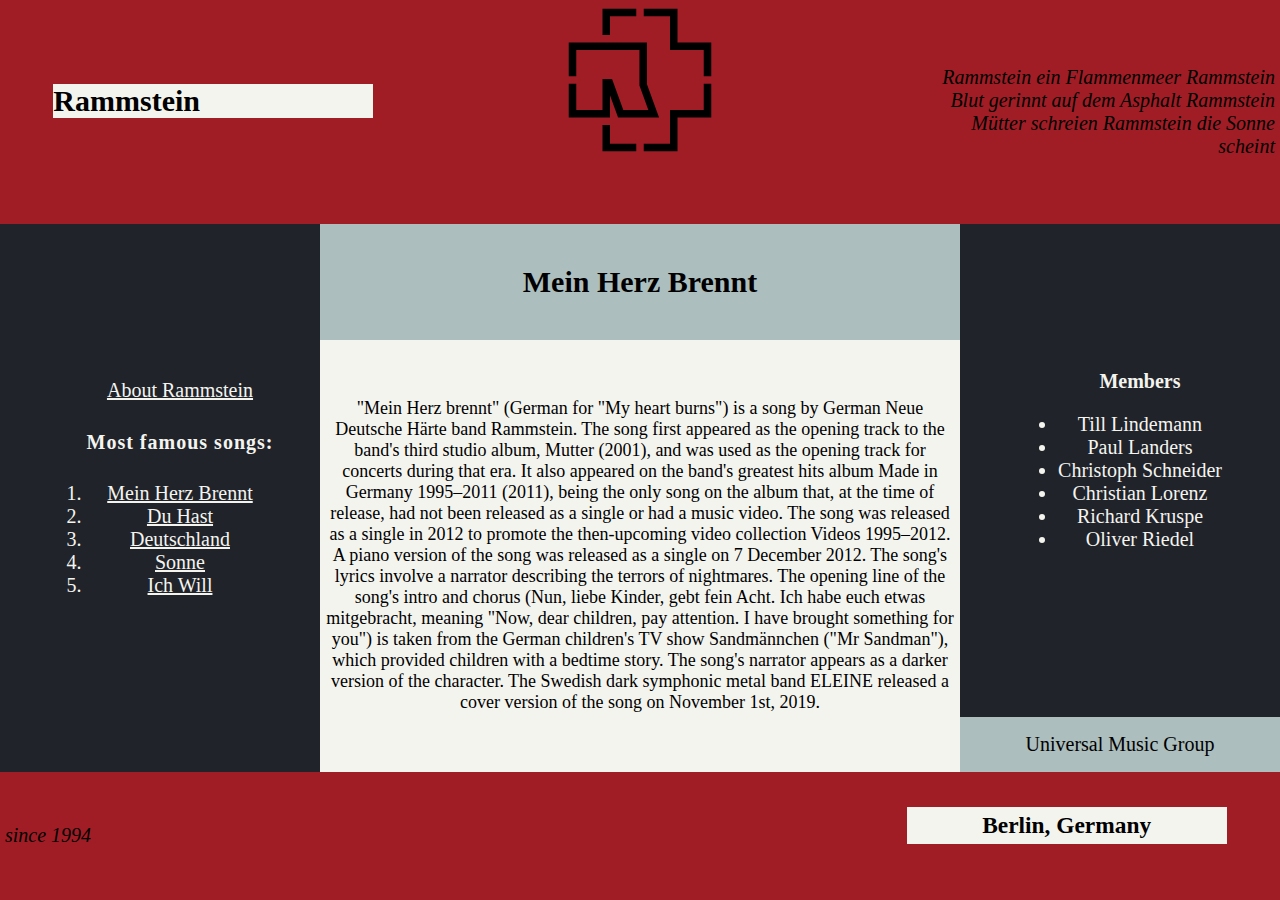
<file: mein-herz-brennt.html>
<html>
	<head>
        <link href="style.css" rel="stylesheet" type="text/css" />
        <link
            href="http://fonts.googleapis.com/css?family=Open+Sans"
            rel="stylesheet"
            type="text/css" />
		 
		<title>Rammstein</title>
		<meta charset="utf-8">
		<meta name="description" content="Rammstein">
	</head>
	<body>
		<div id="grid">
			
			<div class = "blocks" id = "block1">
				<img id = "logo" src = "images/Rammstein_logo_2.svg.png"/>
			</div>
			
			<h2 id = "box1">Rammstein</h2>
			
			<i id = "text1">
				Rammstein ein Flammenmeer
				Rammstein Blut gerinnt auf dem Asphalt
				Rammstein Mütter schreien
				Rammstein die Sonne scheint
			</i>	
			
			
			<div class = "blocks" id = "block2">
				
				<ol>
                    <a href="index.html">About Rammstein</a>

					<p><strong>Most famous songs:</strong></p>
					<p>
						<a href = "mein-herz-brennt.html"><li>Mein Herz Brennt</li></a>
						<a href="du-hast.html"><li>Du Hast</li></a>
						<a href="deutschland.html"><li>Deutschland</li></a>
						<a href="sonne.html"><li>Sonne</li></a>
						<a href="ich-will.html"><li>Ich Will</li></a>
					</p>
					
				</ol>
			</div>
			<div class = "blocks" id = "block3"><h2>Mein Herz Brennt</h2></div>
			<div class = "blocks" id = "block4">
				<ul>
					<strong>Members</strong>
					<p>
						<li>Till Lindemann</li>
						<li>Paul Landers</li>
						<li>Christoph Schneider</li>
						<li>Christian Lorenz</li>
						<li>Richard Kruspe</li>
						<li>Oliver Riedel</li>
					</p>
				</ul>
			</div>
			<div class = "blocks" id = "block5">"Mein Herz brennt" (German for "My heart burns") is a song by German Neue Deutsche Härte band Rammstein. The song first appeared as the opening track to the band's third studio album, Mutter (2001), and was used as the opening track for concerts during that era. It also appeared on the band's greatest hits album Made in Germany 1995–2011 (2011), being the only song on the album that, at the time of release, had not been released as a single or had a music video. The song was released as a single in 2012 to promote the then-upcoming video collection Videos 1995–2012. A piano version of the song was released as a single on 7 December 2012.

				The song's lyrics involve a narrator describing the terrors of nightmares. The opening line of the song's intro and chorus (Nun, liebe Kinder, gebt fein Acht. Ich habe euch etwas mitgebracht, meaning "Now, dear children, pay attention. I have brought something for you") is taken from the German children's TV show Sandmännchen ("Mr Sandman"), which provided children with a bedtime story. The song's narrator appears as a darker version of the character.
				
				The Swedish dark symphonic metal band ELEINE released a cover version of the song on November 1st, 2019.</div>
			<div class = "blocks" id = "block6">Universal Music Group</div>
			<div class = "blocks" id = "block7">
				
			</div>
			<i id = "text2">
				since 1994
			</i>
			
			<h3 id = "box2">
				Berlin, Germany
			</h3>
		</div>
	</body>
</html>
</file>
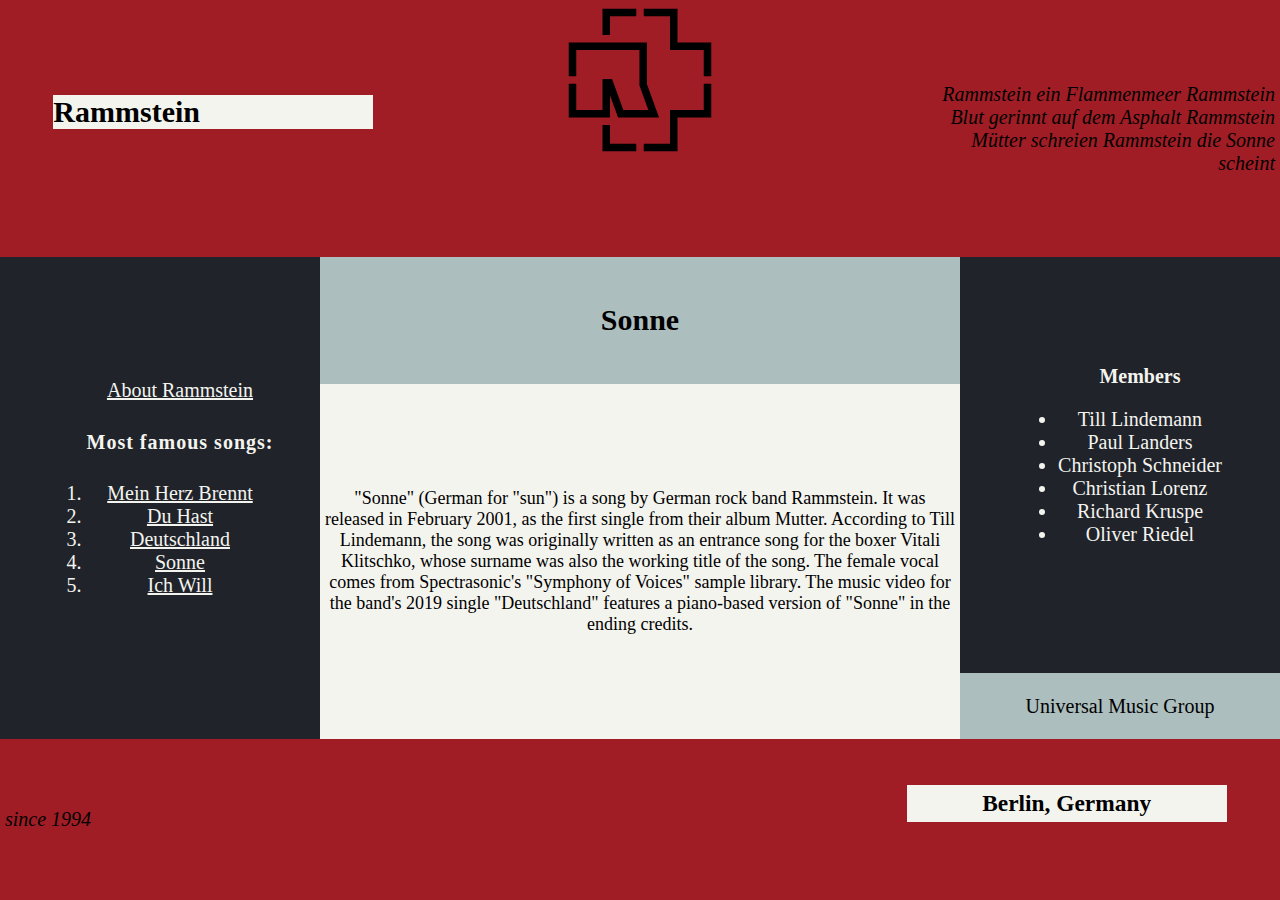
<file: sonne.html>
<html>
	<head>
        <link href="style.css" rel="stylesheet" type="text/css" />
        <link
            href="http://fonts.googleapis.com/css?family=Open+Sans"
            rel="stylesheet"
            type="text/css" />
		 
		<title>Rammstein</title>
		<meta charset="utf-8">
		<meta name="description" content="Rammstein">
	</head>
	<body>
		<div id="grid">
			<div class = "blocks" id = "block1">
				<img id = "logo" src = "images/Rammstein_logo_2.svg.png"/>
			</div>
			
			<h2 id = "box1">Rammstein</h2>
			
			<i id = "text1">
				Rammstein ein Flammenmeer
				Rammstein Blut gerinnt auf dem Asphalt
				Rammstein Mütter schreien
				Rammstein die Sonne scheint
			</i>	
			
			
			<div class = "blocks" id = "block2">
				
				<ol>
                    <a href="index.html">About Rammstein</a>

					<p><strong>Most famous songs:</strong></p>
					<p>
						<a href = "mein-herz-brennt.html"><li>Mein Herz Brennt</li></a>
						<a href="du-hast.html"><li>Du Hast</li></a>
						<a href="deutschland.html"><li>Deutschland</li></a>
						<a href="sonne.html"><li>Sonne</li></a>
						<a href="ich-will.html"><li>Ich Will</li></a>
					</p>
					
				</ol>
			</div>
			<div class = "blocks" id = "block3"><h2>Sonne</h2></div>
			<div class = "blocks" id = "block4">
				<ul>
					<strong>Members</strong>
					<p>
						<li>Till Lindemann</li>
						<li>Paul Landers</li>
						<li>Christoph Schneider</li>
						<li>Christian Lorenz</li>
						<li>Richard Kruspe</li>
						<li>Oliver Riedel</li>
					</p>
				</ul>
			</div>
			<div class = "blocks" id = "block5">"Sonne" (German for "sun") is a song by German rock band Rammstein. It was released in February 2001, as the first single from their album Mutter. According to Till Lindemann, the song was originally written as an entrance song for the boxer Vitali Klitschko, whose surname was also the working title of the song. The female vocal comes from Spectrasonic's "Symphony of Voices" sample library. The music video for the band's 2019 single "Deutschland" features a piano-based version of "Sonne" in the ending credits.</div>
			<div class = "blocks" id = "block6">Universal Music Group</div>
			<div class = "blocks" id = "block7">
				
			</div>
			<i id = "text2">
				since 1994
			</i>
			
			<h3 id = "box2">
				Berlin, Germany
			</h3>
		</div>
	</body>
</html>
</file>
<file: nogrid-noflex-style.css>
html {
    height: 100%;
    margin: 0;
    padding: 0;
  }
body {
    background-color: seagreen;
    font-size: 20px;
    font-family: 'Roboto Slab', serif;
    margin: 0;
    border: 0;
    height: 100%;
}

p {
    line-height: 2;
    letter-spacing: 1px;
}

a {
    color: #f4f4ef;
}

table {
    width: 100%;
    border-collapse: collapse;
}

td {
    padding: 10px;
    vertical-align: middle;
    height: fit-content;
}

#logo {
    display: block;
    margin: 0 auto;
    width: 150px;
    height: auto;
}

#album {
    display: block;
    margin: 0 auto;
    width: 220px;
    height: auto;
}

.blocks {
    text-align: center;
    padding: 5px;
    word-break: break-word;
}

#block1 {
    background-color: #A01D26;
}

#block2 {
    width:25%;
    background-color: #20232a;
    color: #f4f4ef;
    vertical-align: middle;
}

#block3 {
    box-sizing: border-box;
    margin: 0;
    border: 0px solid black;
    padding-bottom: 50%;
    background-color: #acbebe;
    height:100%;
    padding: 0;
}

#textin3 {
    margin: 0;
}

#block4 {
    width: 25%;
    padding: 0px;
    background-color: #20232a;
    color: #f4f4ef;
    vertical-align:middle;
    height: 100%;
}

#block5 {
    padding: 0px;
    background-color: #f4f4ef;
    font-size: large;
}

#block6 {
    color: black;
    background-color: #acbebe;
}

#block7 {
    background-color: #A01D26;
}
#tb{
    height: 100%;
}
#text1{
    display: block;
    text-align: right;
}
#box1{
    background-color: #f4f4ef;
    text-align: left;
}
#text2{
    display: block;
    text-align: start;
}
#box2{
    
    background-color: #f4f4ef;
    text-align: center;
    margin-left: auto;
    word-break: normal;
    min-width: fit-content;
}
#tablein5{
    height: 100%;
}
table{
    height:100%;
    border-collapse: collapse;
}
#td4, #td3{
    margin: 0;
    padding: 0;
    height: fit-content;
}
td, tr, tbody{
    height: fit-content;
}
</file>
<file: style.css>
html {
    background-color: seagreen;
    font-size: 20px;
    font-family: 'Roboto Slab', serif;
}
body{
  margin: 0;
  border: 0;
}
p{
  line-height: 2;
  letter-spacing: 1px;
}
a{
  color:#f4f4ef;
}

#grid{
  display: grid;
  height: 100%;
  grid-template-rows: repeat(24, auto);
  grid-template-columns: repeat(24, 1fr);
  flex-direction: column;
  
}

#logo{
  display: block;
  margin-left: auto;
  margin-right: auto;

  width: 150px;
  height: auto;

  @media (max-width: 600px) {
    width: 80px;
  }
}

#album{
  display: block;
  margin-left: auto;
  margin-right: auto;

  width: 220px;
  height: auto;
}

#block1 {
  display: flex;
  flex-direction: column;
  align-items: center;
  background-color: #A01D26;
  grid-row: 1/7;
  grid-column: 1/-1;
}

#block2{
  background-color: #20232a;
  color: #f4f4ef;
  text-align: center;
  justify-content: center;
  grid-row:7/19;
  grid-column: 1/7;
}

#block3{
  display: flex;
  flex-direction: column;
  background-color: #acbebe;
  text-align: center;
  justify-content: center;
  grid-row: 7/9;
  grid-column: 7/19;
}

#block4{
  display: flex;
  flex-direction: column;
  background-color: #20232a;
  color:#f4f4ef;
  text-align: center;
  justify-content: center;
  grid-row: 7/17;
  grid-column: 19/-1;
}

#block5{
  display: flex;
  flex-direction: column;
  background-color: #f4f4ef;
  font-size: large;
  text-align: center;
  justify-content: center;
  grid-row: 9/19;
  grid-column: 7/19;
}

#block6{
  display: flex;
  flex-direction: column;
  background-color: #acbebe;
  text-align: center;
  justify-content: center;
  grid-row: 17/19;
  grid-column: 19/-1;
}

#block7{
  display: flex;
  flex-direction: column;
  background-color: #A01D26;
  text-align: center;
  justify-content: center;
  grid-row: 19/-1;
  grid-column: 1/-1;
}

.blocks{
  display: flex;
  align-items: center;
  padding: 5px;
  flex-shrink: 0;
  flex-wrap: wrap;
  word-break: break-word;
}

#text1{
  display: flex;
  align-items: center;
  justify-content: end;
  text-align: end;
  word-break: break-word;

  padding: 5px;
  grid-row: 1/7;
  grid-column: 18/-1;
  flex-shrink: 0;
}

#box1{
  display: flex;
  text-align: start;
  align-items: center;
  background-color: #f4f4ef;
  height: max-content;
  word-break: break-word;
  
  grid-row: 3/5;
  grid-column: 2/8;
  flex-shrink: 0;
  margin-top: 4.17%;
  margin-bottom: 4.17%;
}

#text2{
  display: flex;
  align-items: center;
  justify-content: start;
  padding: 5px;
  grid-row: 21/23;
  grid-column: 1/9;
}

#box2{
  display: flex;
  align-items: center;
  text-align: center;
  justify-content: center;
  padding: 5px;
  background-color: #f4f4ef;
  grid-row: 21/23;
  grid-column: 18/-2;
  word-break: break-word;
  flex-wrap: wrap;
  height: min-content;
  flex-shrink: 0;
  margin-top: 4.17%;
  margin-bottom: 4.17%;
}
</file>
<file: flexbox-style.css>
html {
    background-color: seagreen;
    font-size: 20px;
    font-family: 'Roboto Slab', serif;
}
body{
  margin: 0;
  border: 0;
}
p{
  line-height: 2;
  letter-spacing: 1px;
}
a{
  color:#f4f4ef;
}


#logo{
  display: flexbox;
  flex: 1;
  
  margin-left: auto;
  margin-right: auto;

  width: 150px;
  height: auto;

  @media (max-width: 600px) {
    width: 80px;
  }
}

#album{
  display: block;
  margin-left: auto;
  margin-right: auto;

  width: 220px;
  height: auto;
}

.flexrow{
    display: flex;
    flex-direction: row;
    flex-grow: 1;
    min-height: 56.4%;
}

.flexcolumn{
    display: flex;
    flex-direction: column;
    justify-content: stretch;
}

#middle{
    flex: 2;
}

#last{
    flex: 1;
}

#block1 {
    display: flex;
    flex-direction: row;
    flex-grow: 1;
    justify-content: space-between;
  background-color: #A01D26;
}

#block2{
    display: flex;
    flex: 1;
  background-color: #20232a;
  color: #f4f4ef;
  text-align: center;
  justify-content: center;
}

#block3{
    display: flexbox;
  background-color: #acbebe;
  text-align: center;
  justify-content: center;
}

#block4{
    display: flex;
    flex: 9;
  background-color: #20232a;
  color:#f4f4ef;
  text-align: center;
  justify-content: center;
  align-items: center;
}

#block5{
    display: flex;
    min-height: auto;
    flex-grow: 1;
  background-color: #f4f4ef;
  font-size: large;
  text-align: center;
  justify-content: center;
}

#block6{
    display: flex;
    flex: 1;
  background-color: #acbebe;
  text-align: center;
  justify-content: center;
}

#block7{
    display: flex;
    flex-direction: row;
    flex-grow: 1;
  background-color: #A01D26;
  text-align: start;
  justify-content: space-between;
  padding-right: 5%;
}

.blocks{
  align-items: center;
  padding: 5px;
  flex-shrink: 0;
  flex-wrap: wrap;
  word-break: break-word;
}

#text1{
  display: flexbox;
  flex: 5;
  justify-content: end;
  text-align: end;
  word-break: break-word;

  padding: 5px;
  flex-shrink: 0;
}

#forbox{
    flex: 5;
}

#box1{
  display: flexbox;
  text-align: start;
  align-items: center;
  background-color: #f4f4ef;
  height: max-content;
  width: fit-content;
  max-width: 60%;
  word-break: break-word;
  
  margin-left: 10%;
  flex-shrink: 0;
  margin-top: 4.17%;
  margin-bottom: 4.17%;
}

#text2{
  display: flex;
  align-items: center;
  justify-content: start;
  padding: 5px;
  max-width: 40%;
}

#box2{
  display: flex;
  align-items: center;
  text-align: center;
  justify-content: center;
  padding: 5px;
  background-color: #f4f4ef;
  word-break: break-word;
  flex-wrap: wrap;
  height: min-content;
  width: fit-content;
  max-width: 25%;
  flex-shrink: 0;
  margin-top: 4.17%;
  margin-bottom: 4.17%;
}
</file>
<file: grid-style.css>
html {
    background-color: seagreen;
    font-size: 20px;
    font-family: 'Roboto Slab', serif;
}
body{
  margin: 0;
  border: 0;
}
p{
  line-height: 2;
  letter-spacing: 1px;
}
a{
  color:#f4f4ef;
}

#grid{
  display: grid;
  height: 100%;
  grid-template-rows: repeat(4, auto);
  grid-template-columns: repeat(4, auto);
  margin: 0px;
  padding: 0px;
}

#logo{
  display: block;
  margin-left: auto;
  margin-right: auto;

  width: 150px;
  height: auto;

  @media (max-width: 600px) {
    width: 80px;
  }
}

#album{
  display: block;
  margin-left: auto;
  margin-right: auto;

  width: 220px;
  height: auto;
}


#block1 {
  display: grid;
  grid-template-rows: auto;
  grid-template-columns: 1fr 1fr 1fr;
  background-color: #A01D26;
  padding: 1%;
  grid-row: 1;
  grid-column: 1/-1;
}

#block2{
  display: grid;
  background-color: #20232a;
  color: #f4f4ef;
  text-align: center;
  justify-content: center;
  grid-row:2/4;
  grid-column: 1;
  padding: 1%;
}

#block3{
  background-color: #acbebe;
  grid-row: 1;
  grid-column: 1;
  width:100%;
  height: 100%;
}

#block4{
  display: grid;
  height: 100%;
  grid-template-rows: repeat(5, auto);
  grid-template-columns: 1fr;
  background-color: #20232a;
  color:#f4f4ef;
  text-align: center;
  align-items: center;
  justify-content: center;
  grid-row: 2/4;
  grid-column: -2;
}

#block4 ul{
  display: grid;
}

#block5{
  display: grid;
  grid-template-rows: auto auto;
  grid-template-columns: 1fr ;
  background-color: #f4f4ef;
  font-size: large;
  text-align: center;
  justify-content: center;
  grid-row: 2/4;
  grid-column: 2/4;
  height: 100%;
}

#block6{
  display: grid;
  color: black;
  background-color: #acbebe;
  text-align: center;
  justify-content: center;
  grid-row: -1;
  grid-column: 1;
  height: 100%;
}

#block7{
  display: grid;
  grid-template-rows: 1fr;
  grid-template-columns: 1fr 1fr 1fr 1fr 1fr;
  background-color: #A01D26;
  text-align: start;
  justify-content: start;
  grid-row: -2;
  grid-column: 1/-1;
  padding: 1%;
}

.blocks{
  align-items: center;
  word-break: break-word;
  
}

#text1 {
  grid-row: 1;
  grid-column: 3;
  text-align: right;
  word-break: break-word;
  margin-left: auto;
}


#box1{
  text-align: start;
  align-items: center;
  background-color: #f4f4ef;
  height: max-content;
  word-break: break-word;
  
  grid-row: 1;
  grid-column: 1;
  margin-top: 4.17%;
  margin-bottom: 4.17%;
}

#text2{
  text-align: left;
  padding: 5px;
  grid-row: 1;
  grid-column: 1;
}

#box2{
  align-items: center;
  text-align: center;
  justify-content: center;
  padding: 5px;
  background-color: #f4f4ef;
  grid-row: 1;
  grid-column: 5;
  word-break: break-word;
  height: min-content;
  margin-top: 4.17%;
  margin-bottom: 4.17%;
}
</file>
<file: index2.css>
#toast-container {
    position: fixed;
    bottom: 20px;
    right: 20px;
    z-index: 1000;
}

.toast {
    background-color: #333;
    color: #fff;
    padding: 10px;
    margin: 10px;
    border-radius: 5px;
    box-shadow: 0 0 10px rgba(0, 0, 0, 0.5);
    opacity: 0;
    transition: opacity 0.3s ease-in-out;
}

.toast h2 {
    margin: 0 0 5px;
    font-size: 18px;
}

.toast p {
    margin: 0;
}
</file>
